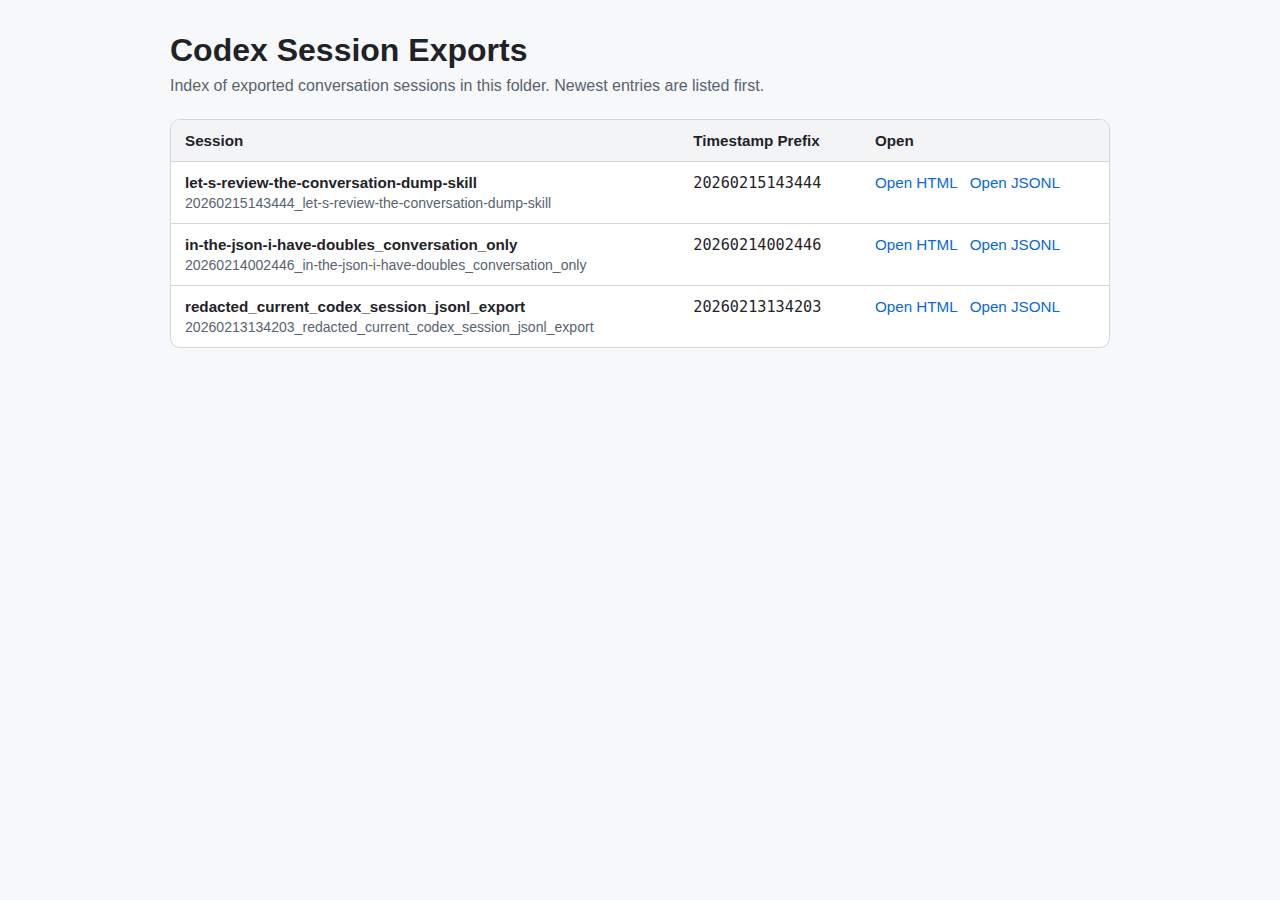
<file: codex_sessions/index.html>
<!DOCTYPE html>
<html lang="en">
<head>
  <meta charset="utf-8" />
  <meta name="viewport" content="width=device-width, initial-scale=1" />
  <title>Codex Session Exports</title>
  <style>
    :root {
      --bg: #f6f8fa;
      --text: #1f2328;
      --muted: #59636e;
      --surface: #ffffff;
      --border: #d0d7de;
      --link: #0969da;
    }

    * { box-sizing: border-box; }

    body {
      margin: 0;
      font-family: -apple-system, BlinkMacSystemFont, "Segoe UI", Helvetica, Arial, sans-serif;
      background: var(--bg);
      color: var(--text);
    }

    main {
      max-width: 980px;
      margin: 0 auto;
      padding: 32px 20px 56px;
    }

    h1 {
      margin: 0 0 8px;
      font-size: 2rem;
    }

    p {
      margin: 0 0 24px;
      color: var(--muted);
    }

    .table-wrap {
      overflow-x: auto;
      background: var(--surface);
      border: 1px solid var(--border);
      border-radius: 10px;
    }

    table {
      width: 100%;
      border-collapse: collapse;
      min-width: 760px;
    }

    th, td {
      text-align: left;
      vertical-align: top;
      padding: 12px 14px;
      border-bottom: 1px solid var(--border);
      font-size: 0.95rem;
    }

    th {
      position: sticky;
      top: 0;
      background: #f3f4f6;
      font-weight: 600;
      color: #1f2328;
    }

    tbody tr:last-child td {
      border-bottom: none;
    }

    .name {
      display: flex;
      flex-direction: column;
      gap: 4px;
      word-break: break-word;
    }

    .name .base {
      font-weight: 600;
    }

    .muted {
      color: var(--muted);
      font-size: 0.88rem;
    }

    .links {
      display: flex;
      gap: 12px;
      flex-wrap: wrap;
    }

    a {
      color: var(--link);
      text-decoration: none;
    }

    a:hover {
      text-decoration: underline;
    }
  </style>
</head>
<body>
  <main>
    <h1>Codex Session Exports</h1>
    <p>Index of exported conversation sessions in this folder. Newest entries are listed first.</p>

    <div class="table-wrap">
      <table>
        <thead>
          <tr>
            <th>Session</th>
            <th>Timestamp Prefix</th>
            <th>Open</th>
          </tr>
        </thead>
        <tbody>
          <tr>
            <td>
              <div class="name">
                <span class="base">let-s-review-the-conversation-dump-skill</span>
                <span class="muted">20260215143444_let-s-review-the-conversation-dump-skill</span>
              </div>
            </td>
            <td><code>20260215143444</code></td>
            <td>
              <div class="links">
                <a href="./20260215143444_let-s-review-the-conversation-dump-skill.html">Open HTML</a>
                <a href="./20260215143444_let-s-review-the-conversation-dump-skill.jsonl">Open JSONL</a>
              </div>
            </td>
          </tr>
          <tr>
            <td>
              <div class="name">
                <span class="base">in-the-json-i-have-doubles_conversation_only</span>
                <span class="muted">20260214002446_in-the-json-i-have-doubles_conversation_only</span>
              </div>
            </td>
            <td><code>20260214002446</code></td>
            <td>
              <div class="links">
                <a href="./20260214002446_in-the-json-i-have-doubles_conversation_only.html">Open HTML</a>
                <a href="./20260214002446_in-the-json-i-have-doubles_conversation_only.jsonl">Open JSONL</a>
              </div>
            </td>
          </tr>
          <tr>
            <td>
              <div class="name">
                <span class="base">redacted_current_codex_session_jsonl_export</span>
                <span class="muted">20260213134203_redacted_current_codex_session_jsonl_export</span>
              </div>
            </td>
            <td><code>20260213134203</code></td>
            <td>
              <div class="links">
                <a href="./20260213134203_redacted_current_codex_session_jsonl_export.html">Open HTML</a>
                <a href="./20260213134203_redacted_current_codex_session_jsonl_export.jsonl">Open JSONL</a>
              </div>
            </td>
          </tr>
        </tbody>
      </table>
    </div>
  </main>
</body>
</html>
</file>
